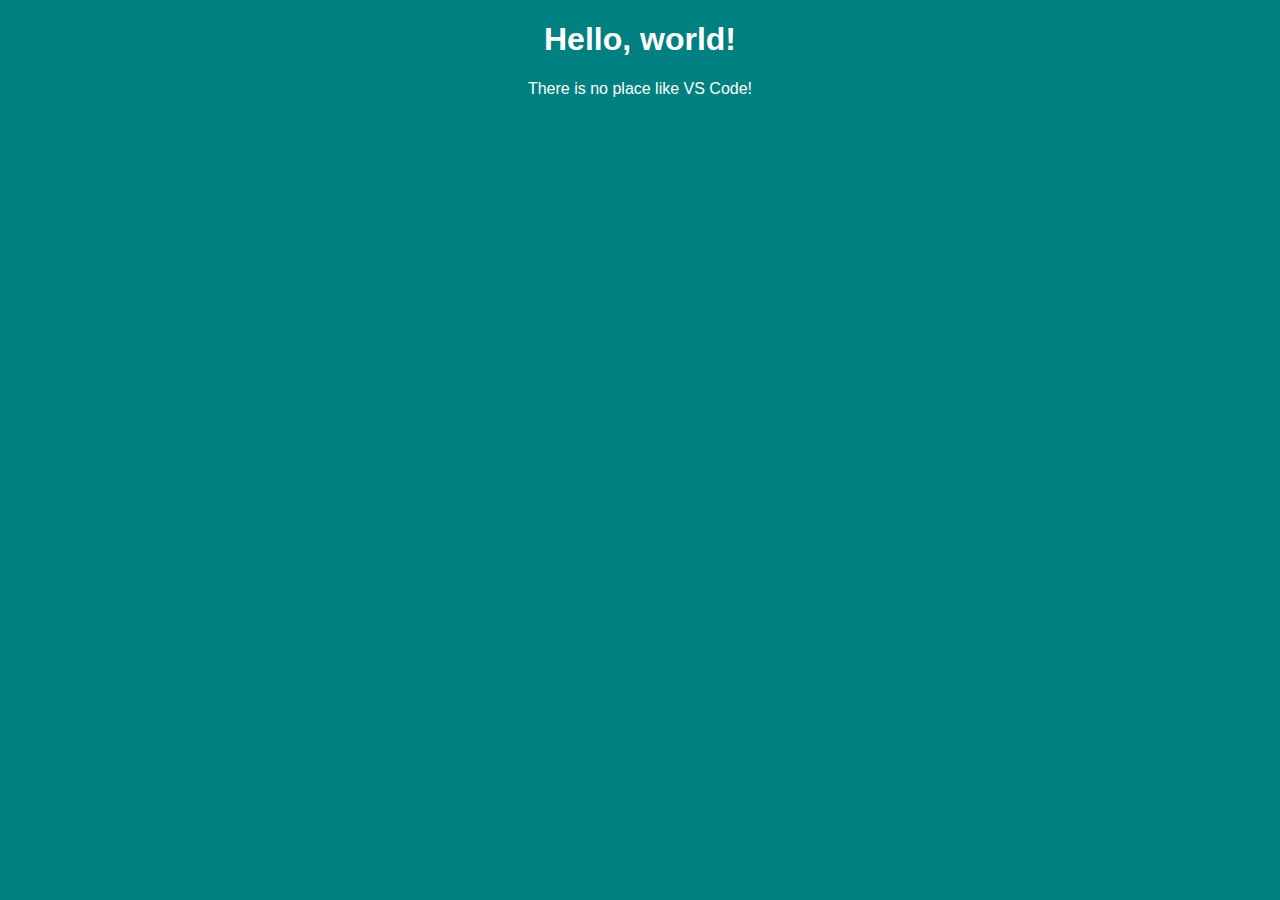
<file: aula04/index.html>
<!DOCTYPE html>
<html lang="en">
<head>
    <meta charset="UTF-8">
    <meta http-equiv="X-UA-Compatible" content="IE=edge">
    <meta name="viewport" content="width=device-width, initial-scale=1.0">
    <link rel="stylesheet" href="css/style.css">
    <script src="js/script.js" defer></script>
    <title>Aula 04</title>
</head>
<body>
    <main>
        <h1>Hello, world!</h1>
        <p>There is no place like VS Code!</p>
    </main>
    
</body>
</html>
</file>
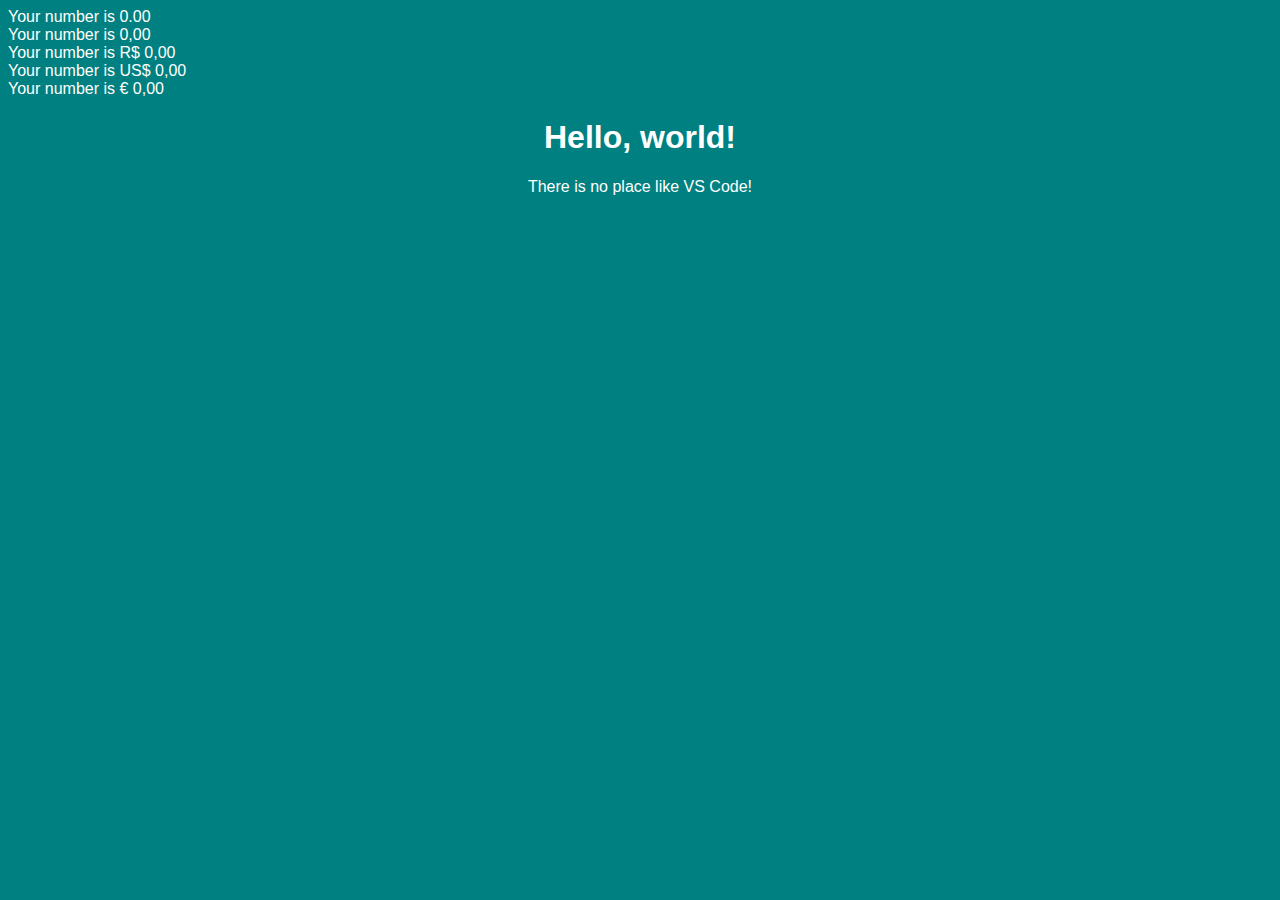
<file: aula06/index.html>
<!DOCTYPE html>
<html lang="en">
<head>
    <meta charset="UTF-8">
    <meta http-equiv="X-UA-Compatible" content="IE=edge">
    <meta name="viewport" content="width=device-width, initial-scale=1.0">
    <link rel="stylesheet" href="css/style.css">
    <script src="js/script.js"></script>
    <title>Aula 04</title>
</head>
<body>
    <main>
        <h1>Hello, world!</h1>
        <p>There is no place like VS Code!</p>
    </main>
    
</body>
</html>
</file>
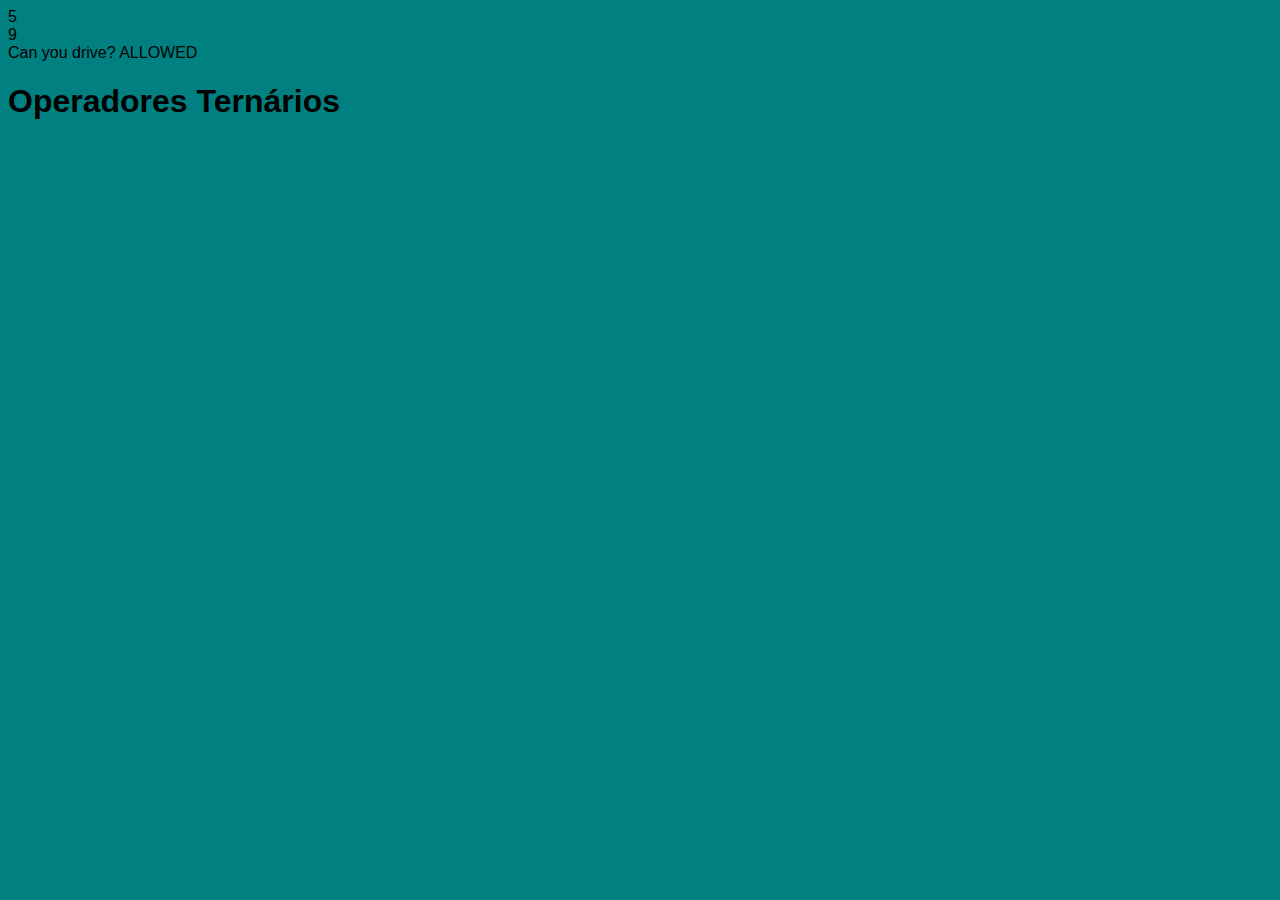
<file: aula07/index.html>
<!DOCTYPE html>
<html lang="en">
<head>
    <meta charset="UTF-8">
    <meta http-equiv="X-UA-Compatible" content="IE=edge">
    <meta name="viewport" content="width=device-width, initial-scale=1.0">
    <link rel="stylesheet" href="css/style.css">
    <title>Operadores</title>
</head>
<body>
    <script src="js/script.js"></script>
    <h1>Operadores Ternários</h1>

</body>
</html>
</file>
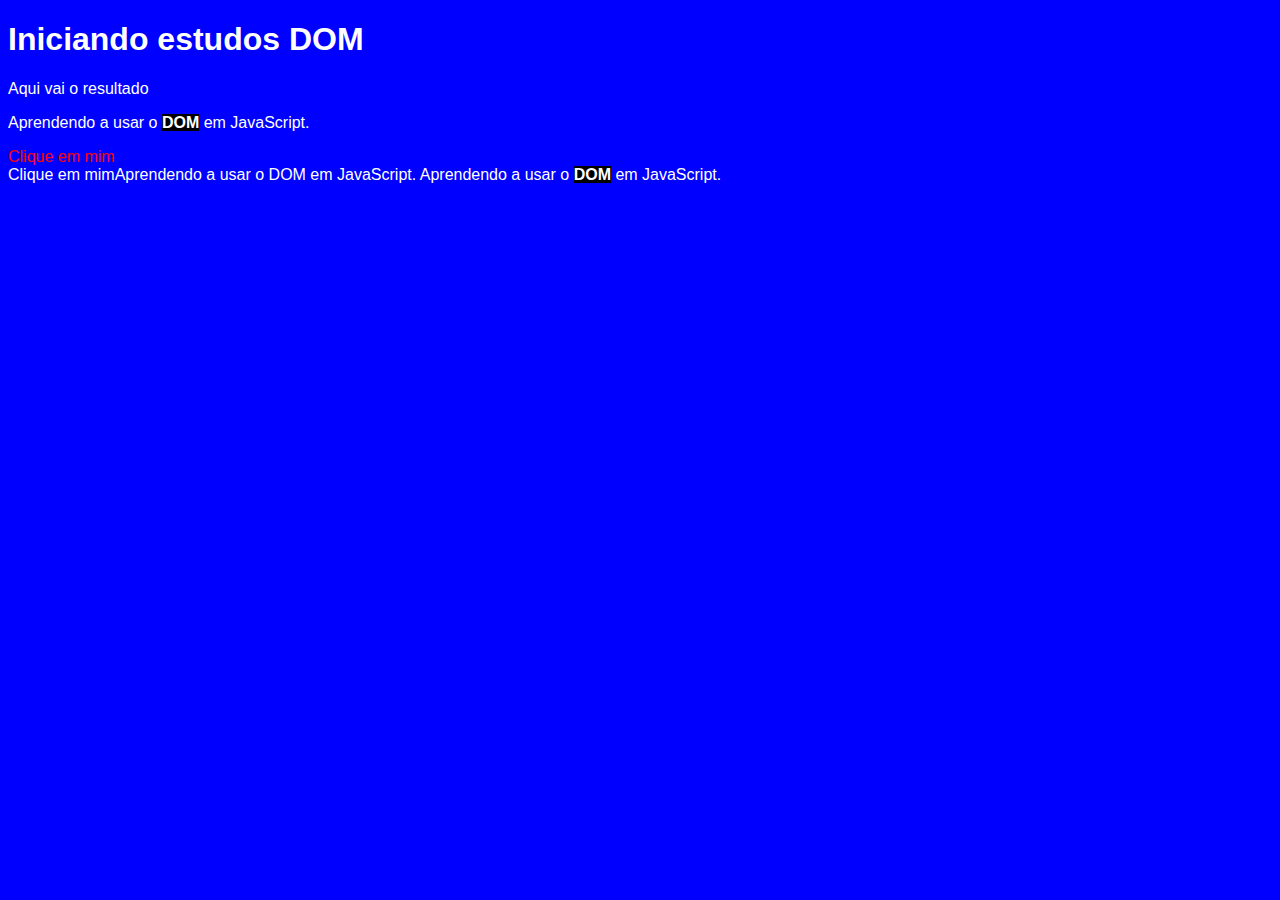
<file: aula09/index.html>
<!DOCTYPE html>
<html lang="en">
<head>
    <meta charset="UTF-8">
    <meta http-equiv="X-UA-Compatible" content="IE=edge">
    <meta name="viewport" content="width=device-width, initial-scale=1.0">
    <link rel="stylesheet" href="css/style.css">
    <title>Primeiros passos com o DOM</title>
</head>
<body>
    <h1>Iniciando estudos DOM</h1>
    <p>
        Aqui vai o resultado
    </p>
    <p>
        Aprendendo a usar o <strong>DOM</strong>  em JavaScript.
    </p>
    <div id="button">
        Clique em mim
    </div>
    <script src="js/script.js"></script>
</body>
</html>
</file>
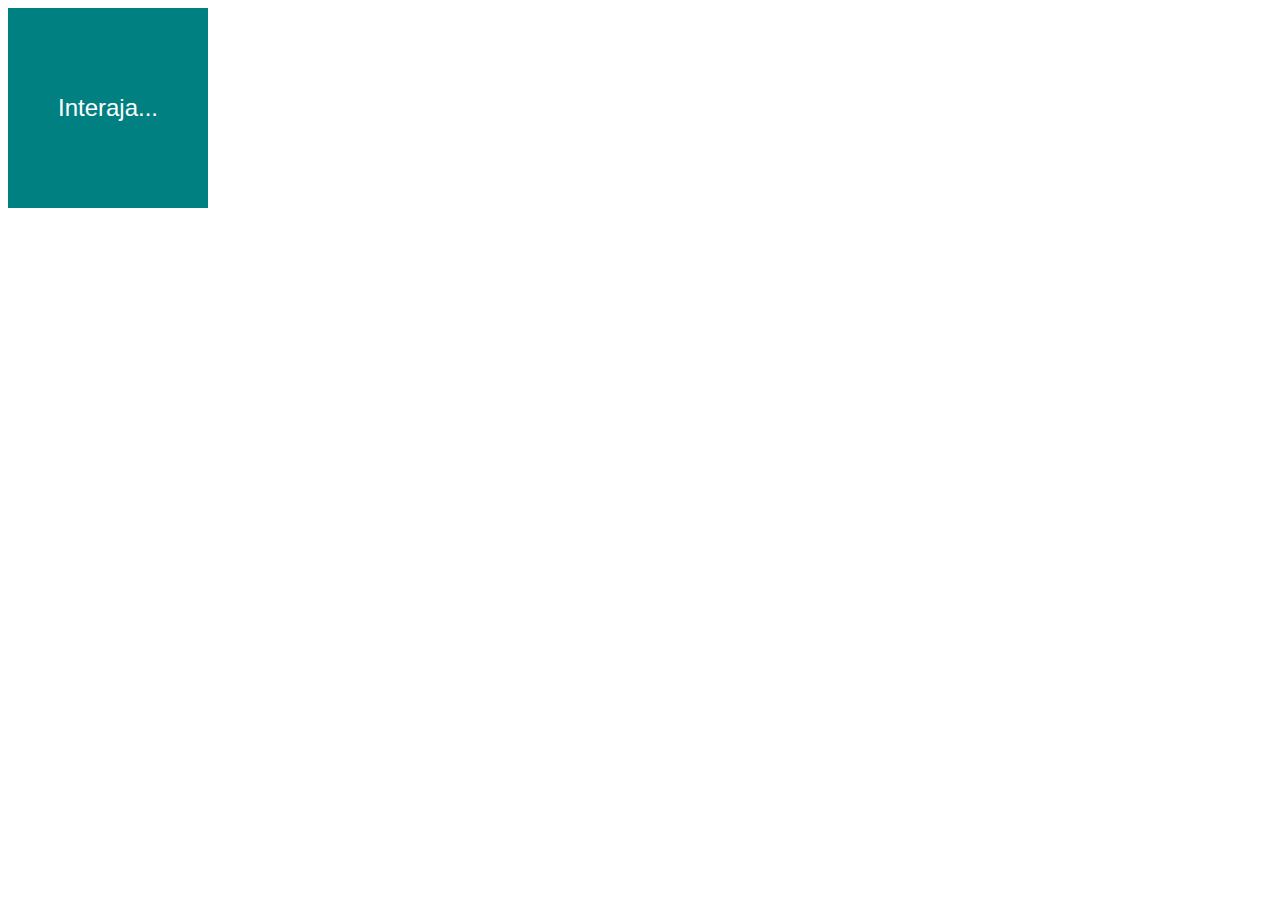
<file: aula10/index.html>
<!DOCTYPE html>
<html lang="en">
<head>
    <meta charset="UTF-8">
    <meta http-equiv="X-UA-Compatible" content="IE=edge">
    <meta name="viewport" content="width=device-width, initial-scale=1.0">
    <link rel="stylesheet" href="css/style.css">
    
    <title>Eventos DOM</title>
</head>
<body>
    <div id="area">
        Interaja...
    </div>

    <script src="js/script.js"></script>
</body>
</html>
</file>
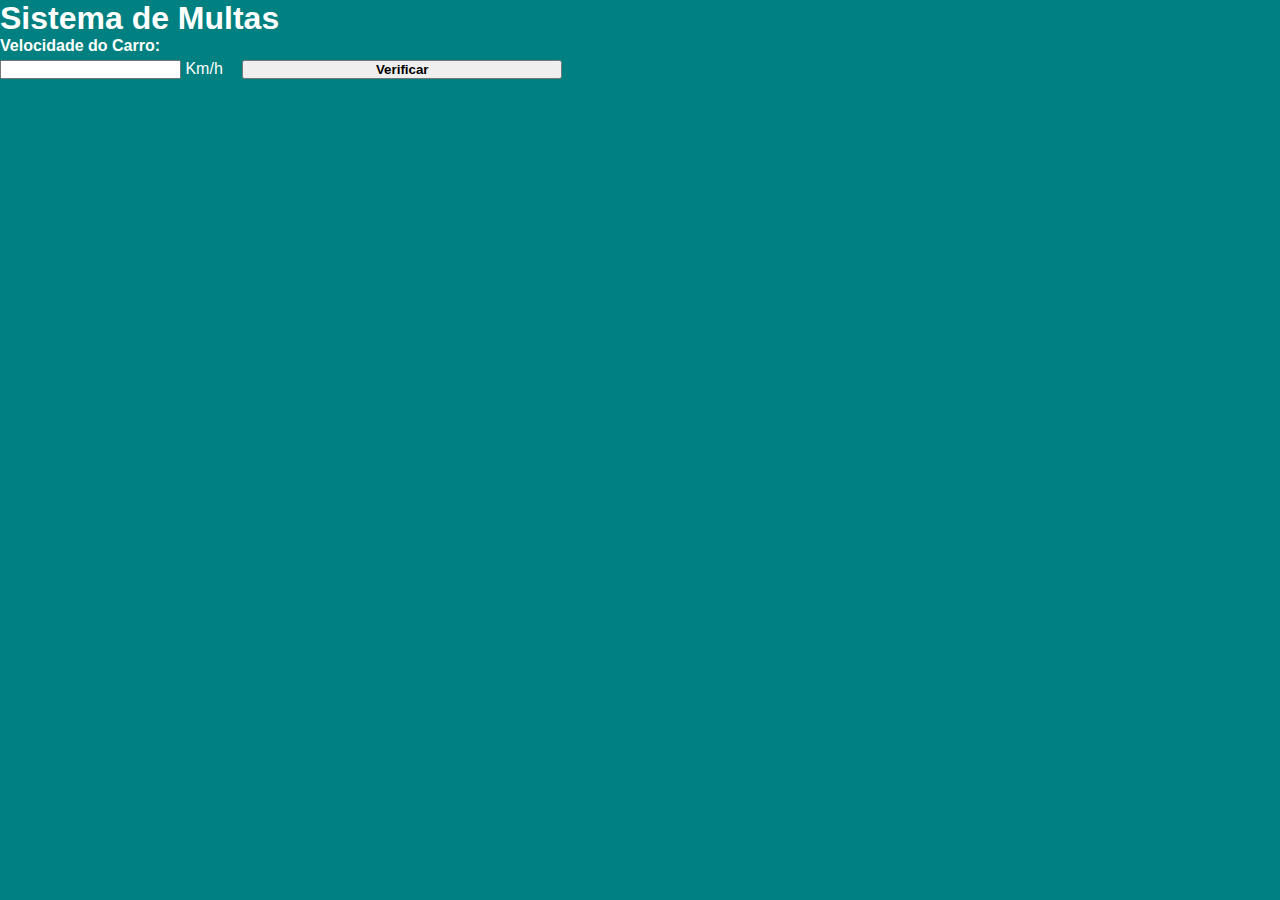
<file: aula11/index.html>
<!DOCTYPE html>
<html lang="en">
<head>
    <meta charset="UTF-8">
    <meta http-equiv="X-UA-Compatible" content="IE=edge">
    <meta name="viewport" content="width=device-width, initial-scale=1.0">
    <link rel="stylesheet" href="css/style.css">
    <title>Sistema de Multas</title>
</head>
<body>
    <h1>Sistema de Multas</h1>
    <p>
        Velocidade do Carro:
    </p>
    <input type="number" name="txtvel" id="txtvel"> Km/h
    <input type="button" value="Verificar" id="btnVerificar">

    <div id="resultado">

    </div>
    <script src="js/script03.js"></script>
</body>
</html>
</file>
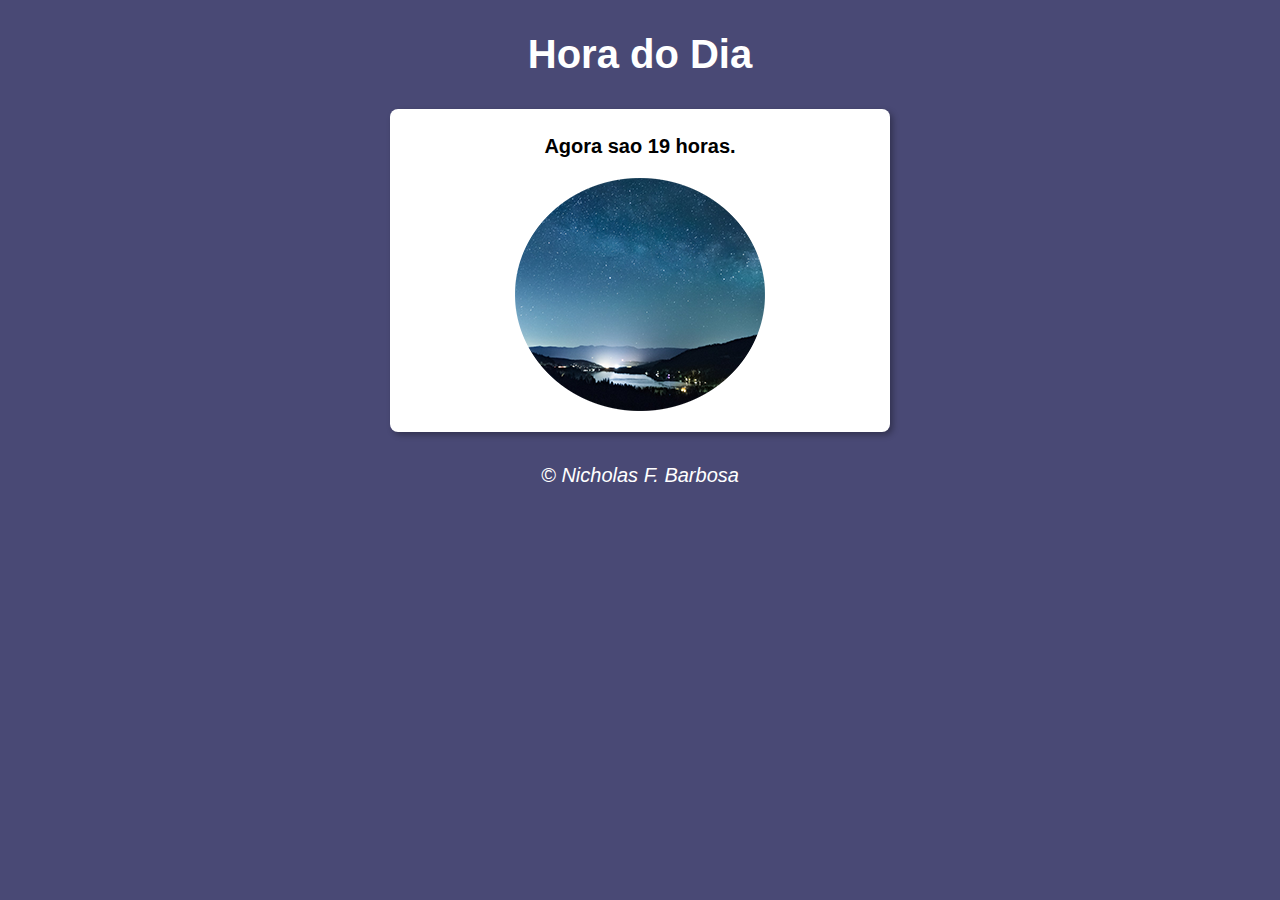
<file: aula13/index.html>
<!DOCTYPE html>
<html lang="en">
<head>
    <meta charset="UTF-8">
    <meta http-equiv="X-UA-Compatible" content="IE=edge">
    <meta name="viewport" content="width=device-width, initial-scale=1.0">
    <link rel="stylesheet" href="css/style.css">
    <title>Exercicio 01</title>
</head>
<body onload="carregaTema()">
    <header>
        <h1>Hora do Dia</h1>
    </header>
    <main>
        <section>
            <div id="mensagem">
                Aqui vai aparecer a mensagem
            </div>

            <div id="foto">
                <img id="imagem" src="img/morning.png" alt="Foto do dia">
            </div>
        </section>
    </main>
    <footer>
        &copy; Nicholas F. Barbosa
    </footer>
    <script src="js/script.js"></script>
</body>
</html>
</file>
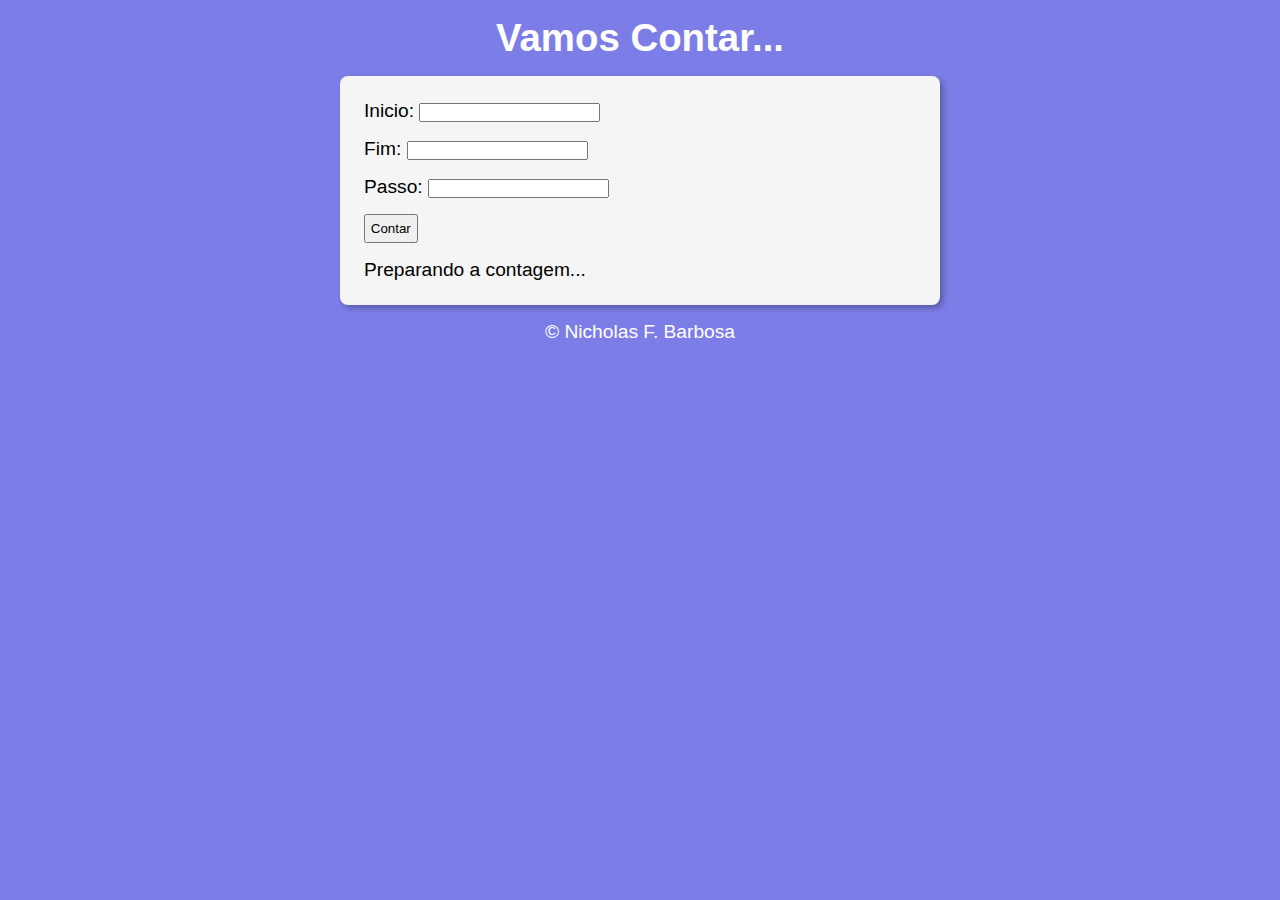
<file: aula14/exe01/index.html>
<!DOCTYPE html>
<html lang="en">
<head>
    <meta charset="UTF-8">
    <meta http-equiv="X-UA-Compatible" content="IE=edge">
    <meta name="viewport" content="width=device-width, initial-scale=1.0">
    <link rel="stylesheet" href="css/style.css">
    <title>Exercicio 01</title>
</head>
<body>
    <header>
        <h1>Vamos Contar...</h1>
    </header>
    <section>
        <div>
            <p>
                Inicio:
                <input type="number" id="txtInicio">
            </p>
            <p>
                Fim:
                <input type="number" id="txtFim">
            </p>
            <p>
                Passo:
                <input type="number" id="txtPasso">
            </p>
            <p>
                <input type="button" value="Contar" 
                id="btnContar" onclick="contarNumeros()">
            </p>
        </div>
        <div id="resultado">
            Preparando a contagem...
        </div>
    </section>
    
    <footer>
        &copy; Nicholas F. Barbosa
    </footer>
    <script src="js/script.js"></script>
</body>
</html>
</file>
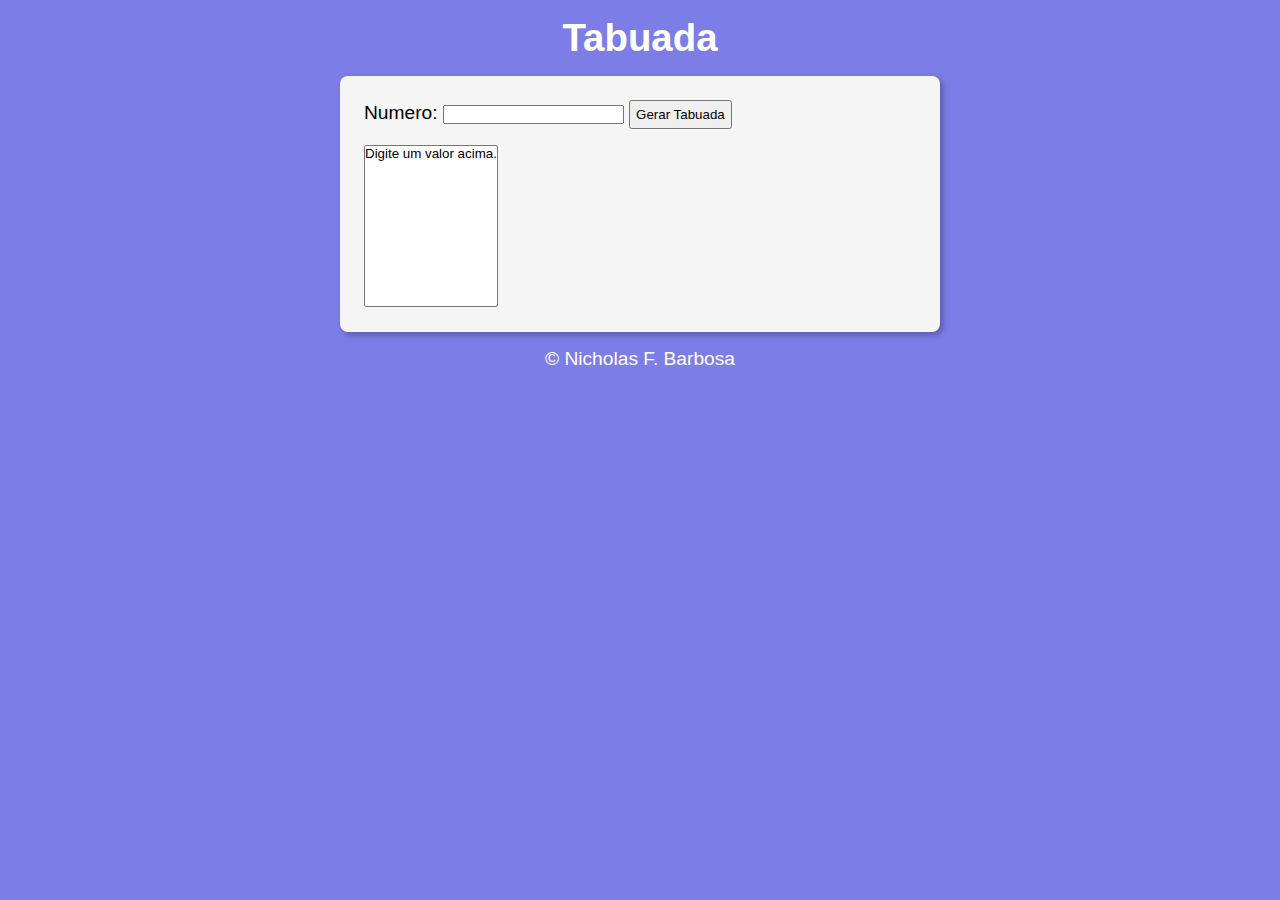
<file: aula14/exe02/index.html>
<!DOCTYPE html>
<html lang="en">
<head>
    <meta charset="UTF-8">
    <meta http-equiv="X-UA-Compatible" content="IE=edge">
    <meta name="viewport" content="width=device-width, initial-scale=1.0">
    <link rel="stylesheet" href="css/style.css">
    <title>Exercicio 02</title>
</head>
<body>
    <header>
        <h1>Tabuada</h1>
    </header>
    <section>
        <div>
            <p>
                Numero:
                <input type="number" id="txtNumero">
                <input type="button" value="Gerar Tabuada" 
                id="btnContar" onclick="gerarTabuada()">
            </p>
        </div>
        <div id="resultado">
            <select name="tabuada" id="selectTabuada" size="10">
                <option>Digite um valor acima.</option>
            </select>

        </div>
    </section>
    
    <footer>
        &copy; Nicholas F. Barbosa
    </footer>
    <script src="js/script.js"></script>
</body>
</html>
</file>
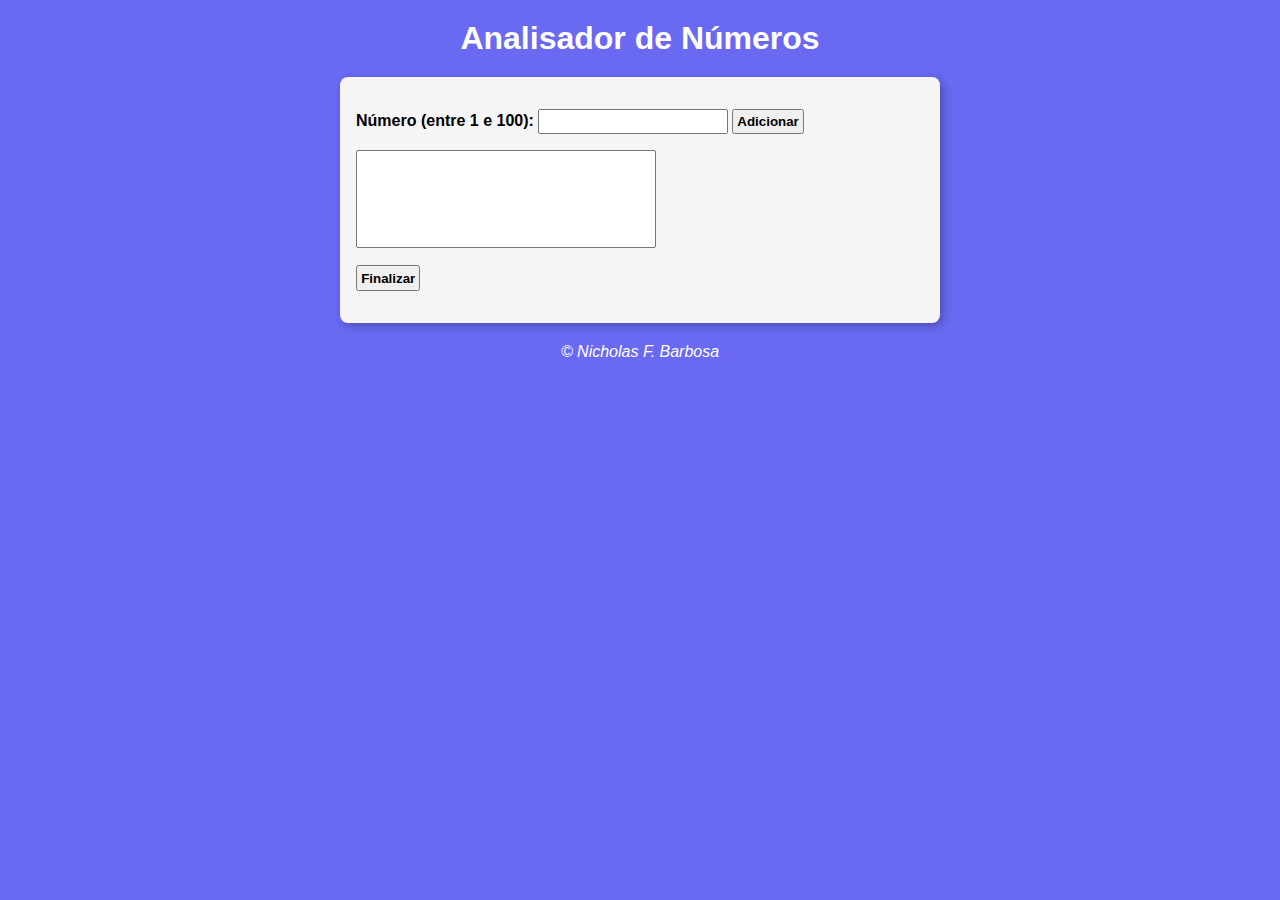
<file: aula16/exe01/index.html>
<!DOCTYPE html>
<html lang="en">
<head>
    <meta charset="UTF-8">
    <meta http-equiv="X-UA-Compatible" content="IE=edge">
    <meta name="viewport" content="width=device-width, initial-scale=1.0">
    <link rel="stylesheet" href="css/style.css">
    <title>Exercício01</title>
</head>
<body>
    <header>
        <h1>Analisador de Números</h1>
    </header>
    <main>
        <section>
            <div>
                <p>
                    Número (entre 1 e 100):
                    <input type="number" id="txtNumero">
                    <input type="button" value="Adicionar" 
                    id="btnAdicionar" onclick="adicionarNumero()">
                </p>
                <p>
                    <select name="fLista" 
                    id="selectLista" size="6"></select><br>
                    <input type="button" id="btnFinalizar"
                    value="Finalizar" onclick="relatorioFinalizar()">
                </p>
            </div>
            <div id="resultado">

            </div>
        </section>
    </main>
    <footer>
        &copy; Nicholas F. Barbosa
    </footer>
    <script src="js/script.js"></script>
</body>
</html>
</file>
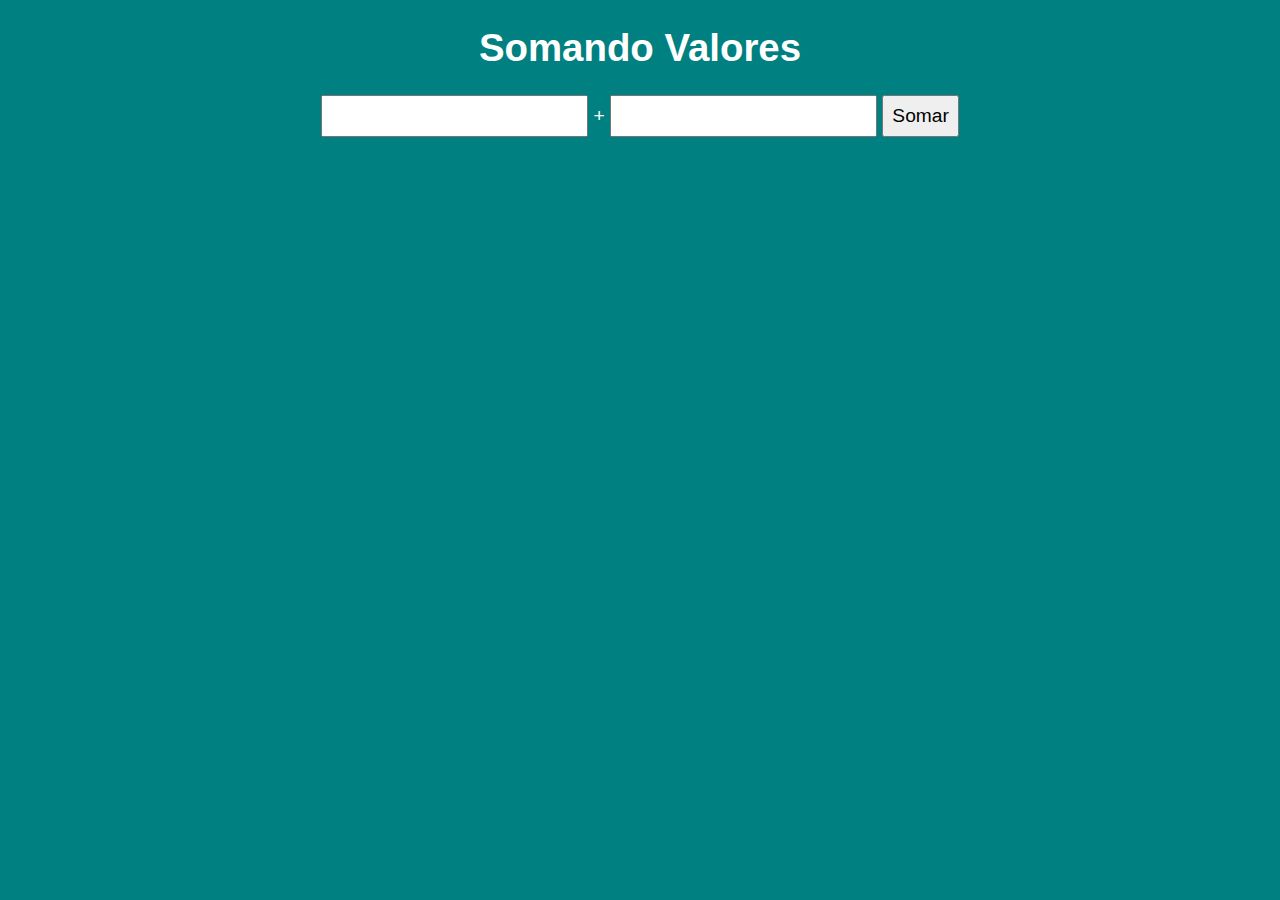
<file: aula10/index-02.html>
<!DOCTYPE html>
<html lang="en">
<head>
    <meta charset="UTF-8">
    <meta http-equiv="X-UA-Compatible" content="IE=edge">
    <meta name="viewport" content="width=device-width, initial-scale=1.0">
    <link rel="stylesheet" href="css/style02.css">
    <title>Aula 10 Exe02</title>
</head>
<body>
    <header>
        <h1>Somando Valores</h1>
    </header>
    <main>
        <input type="number" name="txtn1" id="txtn1"> +
        <input type="number" name="txtn2" id="txtn2">
        <input type="button" value="Somar" onclick="somar()">

        <div id="resultado">
            
        </div>
    </main>
    <script src="js/script02.js"></script>
</body>
</html>
</file>
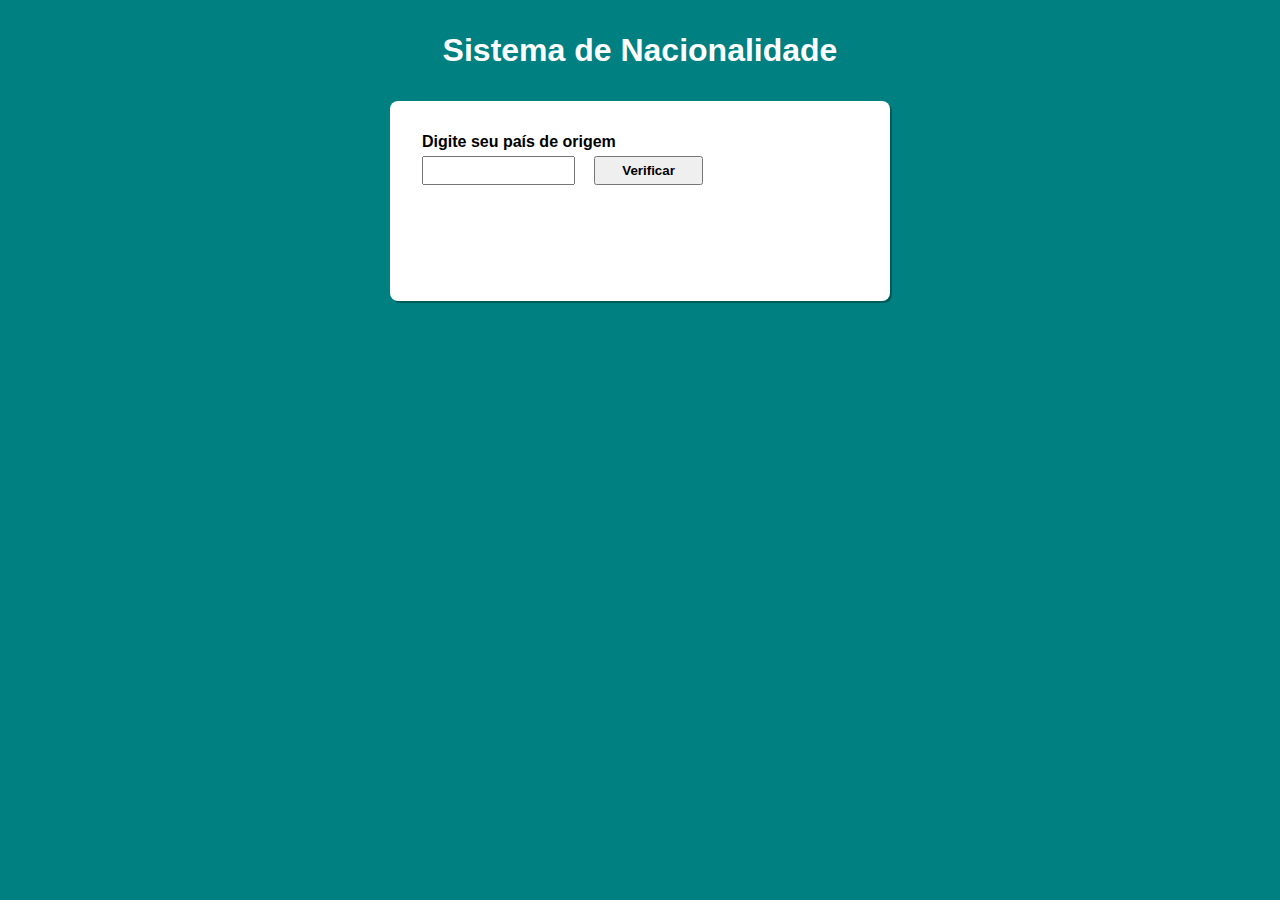
<file: aula11/index2.html>
<!DOCTYPE html>
<html lang="en">
<head>
    <meta charset="UTF-8">
    <meta http-equiv="X-UA-Compatible" content="IE=edge">
    <meta name="viewport" content="width=device-width, initial-scale=1.0">
    <link rel="stylesheet" href="css/style.css">
    <title>Nacionalidade</title>
</head>
<body>
    <header>
        <h1>Sistema de Nacionalidade</h1>
    </header>
    <main>
        <p>
            Digite seu país de origem
        </p>
        <input type="text" name="txtNacionalidade" id="txtNacionalidade">
        <input type="button" value="Verificar" id="btnVerificar">

        <div id="resultado">

        </div>
    </main>
    <script src="js/script04.js"></script>
</body>
</html>
</file>
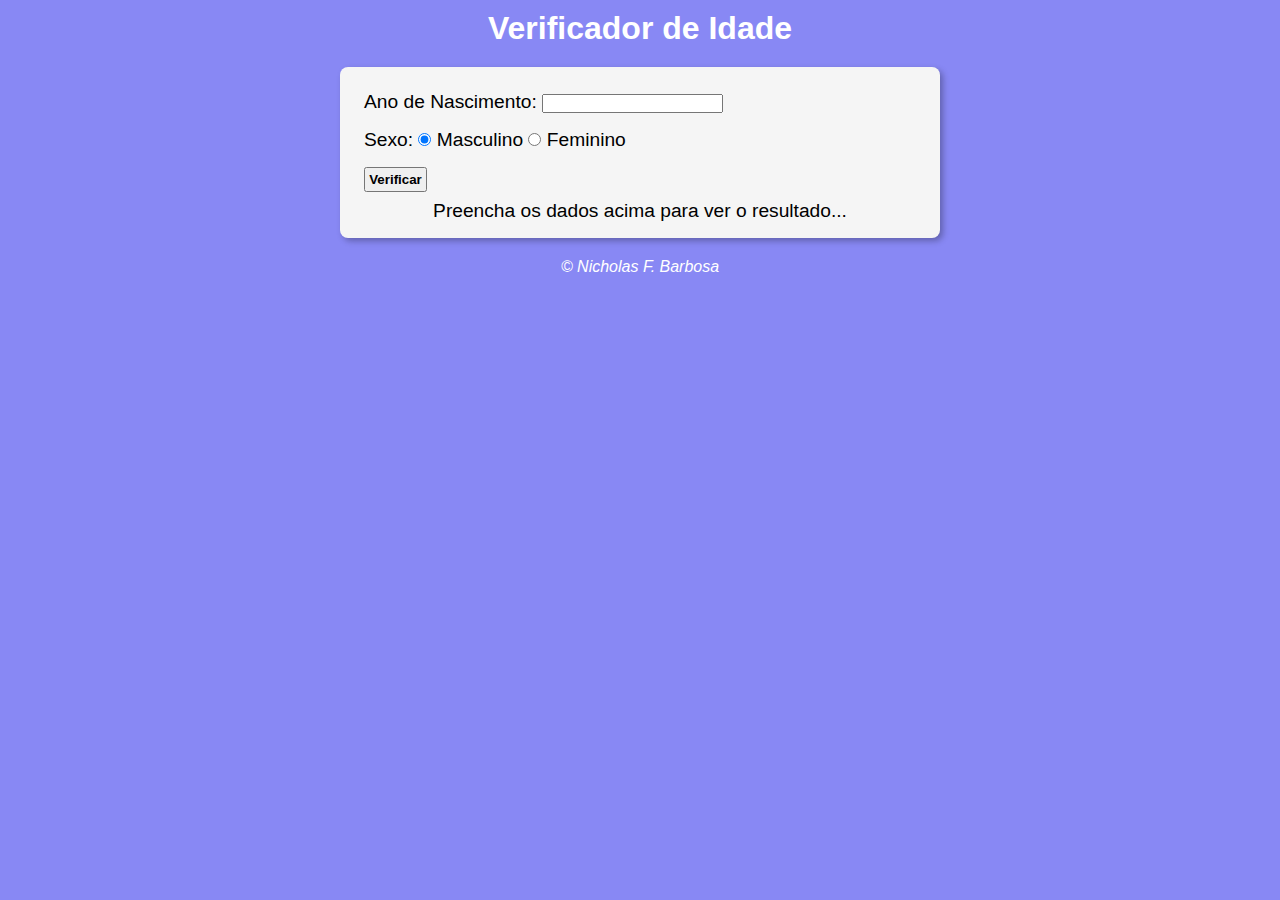
<file: aula13/index02.html>
<!DOCTYPE html>
<html lang="en">
<head>
    <meta charset="UTF-8">
    <meta http-equiv="X-UA-Compatible" content="IE=edge">
    <meta name="viewport" content="width=device-width, initial-scale=1.0">
    <link rel="stylesheet" href="css/style02.css">
    <title>Verificador de Idade</title>
</head>
<body>
    <header>
        <h1>Verificador de Idade</h1>
    </header>
    <main>
        <section>
           <div>
                <p>
                    Ano de Nascimento:
                        <input type="number" name="txtAno"
                        id="txtAno" min="0">
                </p>
                <p>
                    Sexo:
                    <input type="radio" name="radsex" 
                    id="masculino" checked>
                    <label for="masculino">Masculino</label>
                    <input type="radio" name="radsex" id="feminino">
                    <label for="feminino">Feminino</label>
                </p>
                <p>
                    <input type="button" value="Verificar"
                    id="btnVerificar" onclick="verificarIdade()">
                </p>
           </div>
           <div id="mensagem">
                Preencha os dados acima para ver o resultado...
           </div>
        </section>
    </main>
    <footer>
        &copy; Nicholas F. Barbosa
    </footer>
    <script src="js/script02.js"></script>
</body>
</html>
</file>
<file: aula04/css/style.css>
body {
    font-family: Verdana, Geneva, Tahoma, sans-serif;
    background-color: teal;
    color: #FFF;
}

main {
    text-align: center;
    margin: 0 auto;
}
</file>
<file: aula06/css/style.css>
body {
    font-family: Verdana, Geneva, Tahoma, sans-serif;
    background-color: teal;
    color: #FFF;
}

main {
    text-align: center;
    margin: 0 auto;
}
</file>
<file: aula07/css/style.css>
body {
    font-family: Verdana, Geneva, Tahoma, sans-serif;
    background-color: teal;
}
</file>
<file: aula09/css/style.css>
body {
    background-color: teal;
    font-family: Verdana, Geneva, Tahoma, sans-serif;
    color: #FFF;
}
</file>
<file: aula10/css/style.css>
html {
    color: #FFF;
    font-family: Verdana, Geneva, Tahoma, sans-serif;
}

#area {
    font-size: 1.5rem;
    background-color: teal;
    width: 200px;
    height: 200px;
    line-height: 200px;
    text-align: center;
}
</file>
<file: aula11/css/style.css>
* {
    margin: 0;
    padding: 0;
    box-sizing: border-box;
}

body {
    font-family: Arial, Helvetica, sans-serif;
    color: #FFF;
    background-color: teal;
}

header {
    width: 100%;
    text-align: center;
    padding: 2rem;
}

main {
    background-color: #FFF;
    color: #000;
    width: 500px;
    height: 200px;
    margin: 0 auto;
    padding: 2rem;
    border-radius: 8px;
    box-shadow: 2px 2px rgba(0, 0, 0, 0.281);
}

p {
    font-weight: bold;
    margin-bottom: 5px;
}

main input {
    width: 35%;
    padding: 0.3rem;
    margin-bottom: 45px;
}

#btnVerificar {
    width: 25%;
    font-weight: bold;
    margin-left: 15px;
}
</file>
<file: aula13/css/style.css>
* {
    margin: 0;
    padding: 0;
    box-sizing: border-box;
}

body {
    font-family: Arial, Helvetica, sans-serif;
    color: #FFF;
    background-color: rgba(62, 62, 212, 0.794);
    font-size: 20px;
}

header {
    width: 100%;
    text-align: center;
    padding: 2rem;
}

section {
    width: 500px;
    background-color: #FFF;
    box-shadow: 3px 3px 6px rgba(0, 0, 0, 0.308);
    color: #000;
    font-weight: bold;
    padding: 1rem;
    border-radius: 8px;
    margin: 0 auto;
    
}

div {
    text-align: center;
}

#mensagem {
    margin-bottom: 20px;
}

footer {
    margin-top: 32px;
    text-align: center;
    font-style: italic;
}

.inputButtons p{
    text-align: left;
    margin: 10px 0;
}

.btnRadio {
    margin: 0px 5px;
}

#btnVerificar {
    padding: 5px 10px;
    font-weight: bold;
}

#mensagem {
    margin-top: 10px;
    text-align: center;
}
</file>
<file: aula14/exe01/css/style.css>
* {
    padding: 0;
    margin: 0;
    box-sizing: border-box;
}

body {
    background-color: #2f2fda9f;
    font-family: Arial, Helvetica, sans-serif;
    font-weight: 500;
    font-size: 1.2rem;
    color: #FFF;
}

header {
    text-align: center;
    margin-top: 16px;
}

section {
    box-shadow: 3px 3px 6px rgba(0, 0, 0, 0.287);
    border-radius: 8px;
    width: 600px;
    padding: 1rem;
    color: #000;
    background-color: whitesmoke;
    margin: 16px auto;
}

div p {
    padding: .5rem;
}

#btnContar {
    padding: .3rem;
}

#resultado {
padding: .5rem;
}


footer {
    text-align: center;
}
</file>
<file: aula14/exe02/css/style.css>
* {
    padding: 0;
    margin: 0;
    box-sizing: border-box;
}

body {
    background-color: #2f2fda9f;
    font-family: Arial, Helvetica, sans-serif;
    font-weight: 500;
    font-size: 1.2rem;
    color: #FFF;
}

header {
    text-align: center;
    margin-top: 16px;
}

section {
    box-shadow: 3px 3px 6px rgba(0, 0, 0, 0.287);
    border-radius: 8px;
    width: 600px;
    padding: 1rem;
    color: #000;
    background-color: whitesmoke;
    margin: 16px auto;
}

div p {
    padding: .5rem;
}

#btnContar {
    padding: .3rem;
}

#resultado {
padding: .5rem;
}


footer {
    text-align: center;
}
</file>
<file: aula16/exe01/css/style.css>
* {
    padding: 0;
    margin: 0;
    box-sizing: border-box;
}

body {
    background-color: rgba(43, 43, 236, 0.705);
    font-family: Arial, Helvetica, sans-serif;
    color: #FFF;
}

header {
    text-align: center;
    margin-top: 20px;
}

section {
    margin: 20px auto;
    padding: 1rem;
    width: 600px;
    background-color: whitesmoke;
    color: #000;
    border-radius: 8px;
    box-shadow: 3px 3px 8px rgba(0, 0, 0, 0.26);
    font-weight: bold;
}

p {
    margin-top: 1rem;
}

div {
    margin: 1rem 0px;
}

input {
    padding: .2rem;
    font-weight: bold;
}

footer {
    text-align: center;
    font-style: italic;
}

#selectLista {
    width: 300px;
}

#btnFinalizar {
    margin-top: 1rem;
}
</file>
<file: aula10/css/style02.css>
body {
    font-family: Verdana, Geneva, Tahoma, sans-serif;
    font-size: 1.2rem;
    background-color: teal;
    color: #fff;
}



header {
    text-align: center;
}

main {
    text-align: center;
}

#resultado {
    padding-top: 1rem;
}

input {
    padding: 0.5rem;
    font-size: 1.2rem;
}
</file>
<file: aula13/css/style02.css>
*{
    margin: 0;
    padding: 0;
    box-sizing: border-box;
}

img {
    display: block;
    padding: 10px;
    margin: 0 auto;
}

body {
    font-family: Arial, Helvetica, sans-serif;
    color: #FFF;
    background-color: rgba(35, 35, 235, 0.541);
}

header {
    margin-top: 10px;
    text-align: center;
}

section {
    width: 600px;
    background-color: whitesmoke;
    border-radius: 8px;
    box-shadow: 3px 3px 6px rgba(0, 0, 0, 0.287);
    margin: 20px auto;
    color: #000;
    padding: 1rem;
    font-size: 1.2rem;
    font-weight: 500;
}

footer {
    font-style: italic;
    text-align: center;
}

div p{
    padding: .5rem;
}

#btnVerificar {
    padding: .2rem;
    font-weight: bold;
}

#mensagem {
    text-align: center;
}
</file>
